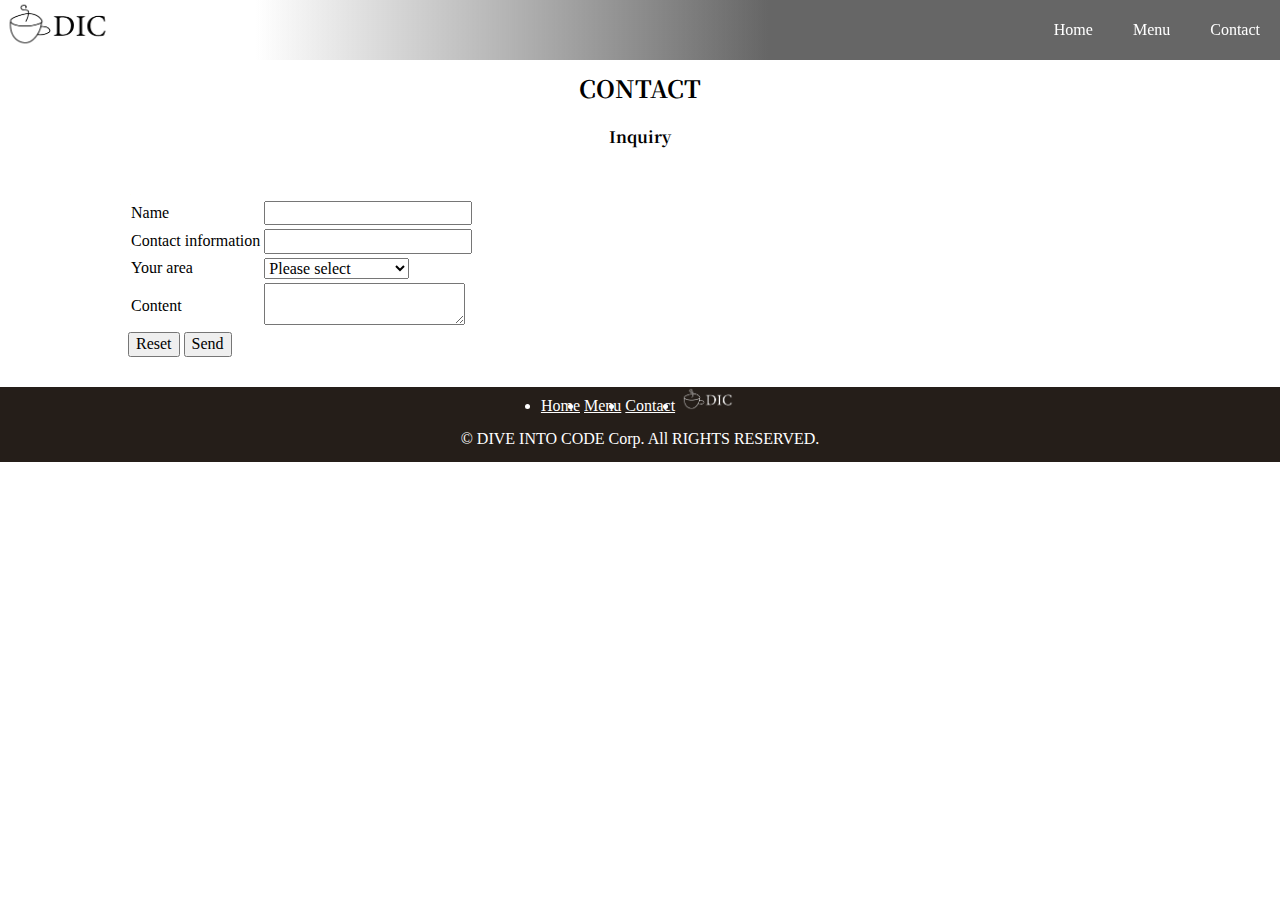
<file: contact.html>
<!DOCTYPE html>
<html>
  <head>
    <title>DIC cafe</title>
    <link href="css/normalize.css" rel="stylesheet">
    <link href="css/sale.css" rel="stylesheet">
    <link href="https://fonts.googleapis.com/css2?family=Noto+Serif+JP:wght@400;700&display=swap" rel="stylesheet">
  </head>
  <body>
    <header class="sub_header">
      <nav class="header_nav">
        <a href="index.html"><img src="images/sample_logo_k.png" class="logo"></a>
        <ul class="global_nav">
          <a href="index.html" class="global_nav_item">
            <lu>Home</lu>
          </a>
          <a href="blueberry_pancakes.html" class="global_nav_item">
            <lu>Menu</lu>
          </a>
          <a href="contact.html" class="global_nav_item">
            <lu>Contact</lu>
        </a>
    </ul>
  </nav>
</header>
<section class="section_inner">
  <div class="section_title">
    <h1>CONTACT</h1>
    <p>Inquiry</p>
  </div>
  <form action="#" method="POST">
    <table class="contact">
      <tr class="contact_line">
        <td class="contact_sign"><label for="name">Name</label></td>
        <td class="contact_input"><input type="text" name="name" id="name"></td>
      </tr>
      <tr class="contact_line">
        <td class="contact_sign"><label for="phonenumber">Contact information</label></td>
        <td class="contact_input"><input type="tel" name="phonenumber" id="phonenumber"></td>
      </tr>
      <tr class="contact_line">
        <td class="contact_sign"><label for="region">Your area</label></td>
        <td>
          <select id="region">
            <option value="0">Please select</option>
            <option value="1">Hokkaido</option>
            <option value="2">Tohoku</option>
            <option value="3">Kanto</option>
            <option value="4">Chubu</option>
            <option value="5">Kinki</option>
            <option value="6">China and Shikoku</option>
            <option value="7">Kyushu</option>
          </select>
        </td>
      </tr>
      <tr class="contact_content">
        <td class="contact_sign"><label for="content">Content</label></td>
        <td class="contact_input"><textarea name="content" id="content"></textarea></td>
      </tr>
    </table>
    <div class="contact_btn_area">
      <button type="reset" class="contact_btn reset_btn">Reset</button>
      <button type="submit" class="contact_btn submit_btn">Send</button>
    </div>
  </form>
</section>
<footer class="footer">
  <nav>
    <ul class="footer_nav">
      <a href="index.html" class="footer_nav_item">
        <li>Home</li>
      </a>
      <a href="blueberry_pancakes.html" class="footer_nav_item">
        <li>Menu</li>
      </a>
      <a href="contact.html" class="footer_nav_item">
        <li>Contact</li>
      </a>
      <a href="index.html" class="footer_nav_item">
        <li>
          <img src="images/sample_logo_w.png" class="footer_logo">
        </li>
      </a>
    </ul>
  </nav>
  <p class="footer_right">© DIVE INTO CODE Corp. All RIGHTS RESERVED.</p>
</footer>
</file>
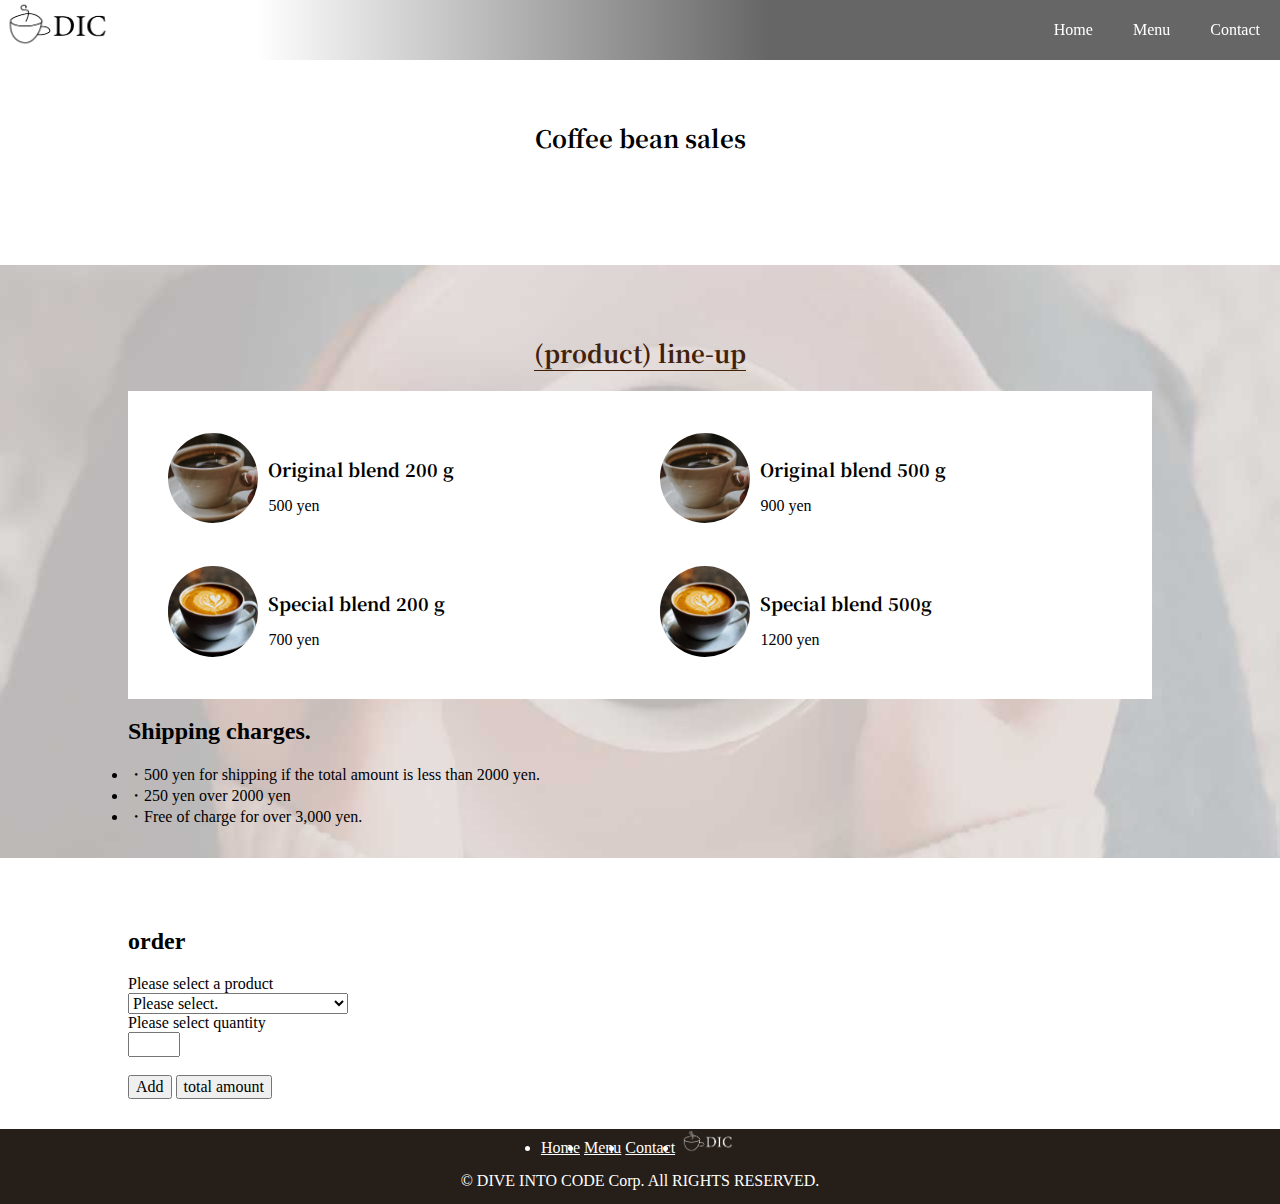
<file: sale.html>
<!DOCTYPE html>
<html>
  <head>
    <title>DIC cafe</title>
    <link href="css/normalize.css" rel="stylesheet">
    <link href="css/sale.css" rel="stylesheet">
    <link href="https://fonts.googleapis.com/css2?family=Noto+Serif+JP:wght@400;700&display=swap" rel="stylesheet">
  </head>
  <body>
    <header class="sub_header">
      <nav class="header_nav">
        <a href="index.html"><img src="images/sample_logo_k.png" class="logo"></a>
        <ul class="global_nav">
          <a href="index.html" class="global_nav_item">
            <lu>Home</lu>
          </a>
          <a href="blueberry_pancakes.html" class="global_nav_item">
            <lu>Menu</lu>
          </a>
          <a href="contact.html" class="global_nav_item">
            <lu>Contact</lu>
              </a>
            </ul>
          </nav>
        </header>
        <header class="section_inner">
    <section class="section_inner">
      <div class="section_title">
        <h1>Coffee bean sales</h1>
  </header>
      </div>
    </section>
    <section class="section_inner menu_section">
      <div class="center">
        <h1 class="menu_title">(product) line-up</h1>
      </div>
      <ul class="menu_list coffee_menu">
        <li class="caffee_menu_list_item">
          <div class="caffee_menu_content">
            <h2 class="menu_item_title">Original blend 200 g</h2>
            <p class="caffee_menu_price">500 yen</p>
          </div>
          <img src="images/sample_cafe1.jpg" class="caffee_menu_image">
        </li>
        <li class="caffee_menu_list_item">
          <div class="caffee_menu_content">
            <h2 class="menu_item_title">Original blend 500 g</h2>
            <p class="caffee_menu_price">900 yen</p>
          </div>
          <img src="images/sample_cafe1.jpg" class="caffee_menu_image">
        </li>
        <li class="caffee_menu_list_item">
          <div class="caffee_menu_content">
            <h2 class="menu_item_title">Special blend 200 g</h2>
            <p class="caffee_menu_price">700 yen</p>
          </div>
          <img src="images/sample_cafe3.jpg" class="caffee_menu_image">
        </li>
        <li class="caffee_menu_list_item">
          <div class="caffee_menu_content">
            <h2 class="menu_item_title">Special blend 500g</h2>
            <p class="caffee_menu_price">1200 yen</p>
          </div>
          <img src="images/sample_cafe3.jpg" class="caffee_menu_image">
        </li>
      </ul>
      <h2>Shipping charges.</h2>
      <ul>
        <li>・500 yen for shipping if the total amount is less than 2000 yen.</li>
        <li>・250 yen over 2000 yen</li>
        <li>・Free of charge for over 3,000 yen.</li>
      </ul>
    </section>

    <section class="section_inner">
      <h2>order</h2>
      <form>
        <p>Please select a product</p>
        <div>
          <select id="product" required>
            <option hidden value="0">Please select.</option>
            <option value="500">Original blend 200g ¥ 500</option>
            <option value="900">Original blend 500g ¥ 900</option>
            <option value="700">Special blend 200g ¥ 700</option>
            <option value="1200">Special blend 500g, 1,200 yen.</option>
          </select>
          <p>Please select quantity</p>
          <input type="number" min="1" max="5" id="number" required>
        </div>
        <br>
        <input type="button" class="btn" value="Add" onclick="calc()">
        <input type="button" class="btn" value="total amount" onclick="calc()">
      </form>
    </section>
    <script type="text/javascript" src="javascripts/sale.js"></script>
  </body>
  <nav>
        <footer class="footer">
    <nav>
      <div class="footer_nav">
        <a href="index.html" class=" footer_nav_item"><li> Home</li></a>
        <a href="blueberry_pancakes.html" class=" footer_nav_item"><li> Menu</li></a>
        <a href="contact.html" class=" footer_nav_item"><li> Contact</li></a>
        <a href="index.html" class=" footer_nav_item"><li> <img src="images/sample_logo_w.png" class=" footer_logo"></li></a>
      </div>
    </nav>
      <p class=" footer_right">© DIVE INTO CODE Corp. All RIGHTS RESERVED.</p>
  </footer>
</body>
</html>
</file>
<file: css/sale.css>
.header_nav {
  background: linear-gradient(90deg, #fff 20%, rgba(0,0,0,.6) 60%);
  display: flex;
  justify-content: space-between;
  align-items: stretch;
  height: 60px;
  position: fixed;
  top: 0;
  width: 100%;
  z-index: 10;
}

.global_nav_item {
  color: #fff;
  text-decoration: none;
  display: flex;
  align-items: center;
  padding: 0 20px;
}
.global_nav_item:hover {
  background: #fff;
  color: #42210b;
}
.global_nav {
  display: flex;
  align-items: stretch;
}
.logo {
  width: 120px;
  display: flex;
  align-items: center;
}
.logo img{
  width: 100%;
}
.section_inner {
  padding: 50px 10% 30px;
  line-height: normal;
  display: flex;
}

/*.section_inner .section_title {
  
}*/

.section_title {
  font-family: 'Noto Serif JP', serif;
  font-weight: bold;
  text-align: center;
  margin-bottom: 50px;
}

/*.section_title  h1 {
  font-size: 2.5rem;
}*/



.menu_title {
  display: inline-block;
  font-family: 'Noto Serif JP', serif;
  font-size: 1.5rem;
  color: #42210b;
  border-bottom: solid #42210b 1px;
  margin-bottom: 30px;
}
.center {
  text-align: center;
}

.menu_item {
  display: flex;
  /*justify-content: center;
  padding: 30px 30px 30px 20px;*/
  flex-direction: row-reverse;
  background: #fff;
  height: 300px;
  width: 49%;
}

.menu_item_image {
  height: 300px;
  width: 55%;
  object-fit: cover;
}

.menu_item_content {
  display: flex;
  flex-direction: column;
  justify-content: space-between;
  padding: 10px;
  width: 45%;
}

.menu_item_price {
  text-align: right;
  color: #42210b;
  font-size: 18px;
}

.menu_item_tittle {
  font-size: 18px;
}

.section_menu_inner_section h2 {
    display: block;
    font-size: 1.5em;
    margin-block-start: 0.83em;
    margin-block-end: 0.83em;
    margin-inline-start: 0px;
    margin-inline-end: 0px;
    font-weight: bold;
}

.cafe_menu_image {
  width: 20%;
  border-radius: 50%;
}

.left {
  text-align: left;
  font-size: 1em;
  width: 10%
}
.right {
  text-align:right;
}

.key {
  height: 300px;
  background: center / cover no-repeat url("../images/sample_key.jpg");
  display: flex;
  flex-direction: column;
  justify-content: center;
  font-family: 'Noto Serif JP', serif;
}
.key h1{
  font-size: 2rem;
  margin: 0;
  vertical-align: inherit;
}
h1 {
  font-size: 1.5em;
  margin-block-start: 0.83em;
  margin-block-end: 0.83em;
}
.section_inner {
  padding: 50px 10% 30px;
  display: block;
}

.concept_content {
  width: 60%;
}
.concept_image {
  width: 35%;
}
/* @media screen and (max-width: 768px) {
  .concept_inner {
    display: block;
  }
  .concept_content {
    width: 100%;
  }
  .concept_image {
    width: 50%;
  }
}
@media screen and (max-width: 480px) {
  .concept_image {
    width: 100%;
  }
} */

.menu_section {
  background: url("../images/sample_menu_bg.jpg") no-repeat bottom;
  background-size: 100%;
  background-attachment: fixed;
}
.menu_title {
  display: inline-block;
  font-family: 'Noto Serif JP', serif;
  text-align: center;
  font-size: 1.5rem;
  color: #42210b;
  border-bottom: solid #42210b 1px;
  margin-bottom: 20px;
}
.menu_list {
  display: flex;
  justify-content: space-between;
  flex-wrap: wrap;
}
.menu_list_recommended {
  padding-bottom: 50px;
}
.recommended_menu_item {
  width: 49%;
  display: flex;
  flex-direction: row-reverse;
  box-shadow: 2px 2px 5px rgba(0,0,0,0.4);;
}
.menu_item_title {
  font-size: 18px;
  font-family: 'Noto Serif JP', serif;
}

/*.menu_item_image {
  float: none;
  padding: 30px 30px 30px 20px;
}*/



.recommended_menu_content {
  padding: 10px;
  display: flex;
  flex-direction: column;
  justify-content: space-between;
  background: #fff;
}
.recommended_menu_image {
  width: 55%;
  object-fit: cover;
  height: 300px;
}
.recommended_menu_price {
  color: #42210b;
  font-size: 18px;
  text-align: right;
}
.coffee_menu {
  background: #fff;
  padding: 20px;
}
.caffee_menu_list_item {
  width: 50%;
  display: flex;
  flex-direction: row-reverse;
  align-items: center;
  padding: 20px;
  object-fit: cover
  
}
.caffee_menu_image {
  width: 20%;
  border-radius: 50%;
  display: flex;
  flex-direction: column;
  justify-content: space-between;
  background: #fff;
  border-style: none;
}
.caffee_menu_content {
  width: 80%;
  padding: 10px;
  display: flex;
  flex-direction: column;
  justify-content: space-between;
}

.info {
  display: flex;
}
.info_title {
  width: 80px;
}
.frame_area {
  position: relative;
  width: 100%;
  padding-top: 56.25%;
}

.frame_child{
  position: absolute;
  top: 0;
  right: 0;
  width: 100%;
  height: 100%;
}

.footer_nav_item{
  margin: 0px;
  display: inline-block;
  color: #fff;
  /*align-items: stretch;*/
  }
.footer_nav {
  height: 40px;
  justify-content: space-between;
  position: center;
  width: 100%;
}

  .footer{
  background-color:#251e19;
  font-size: 1rem;
  width: 100%;
  height: 75px;
  color:white;
  position: absolute;
  text-align: center;
  /*bottom: -75px;*/
  }

  .footer_logo{
    width: 60px;
    display:inline-block;
  }
  body {
    position: relative;
    /* min-height: calc(100% - 75px); */
    padding-bottom: 75px;
    min-height: 100%;
    /* margin-bottom: 75px; */
}
</file>
